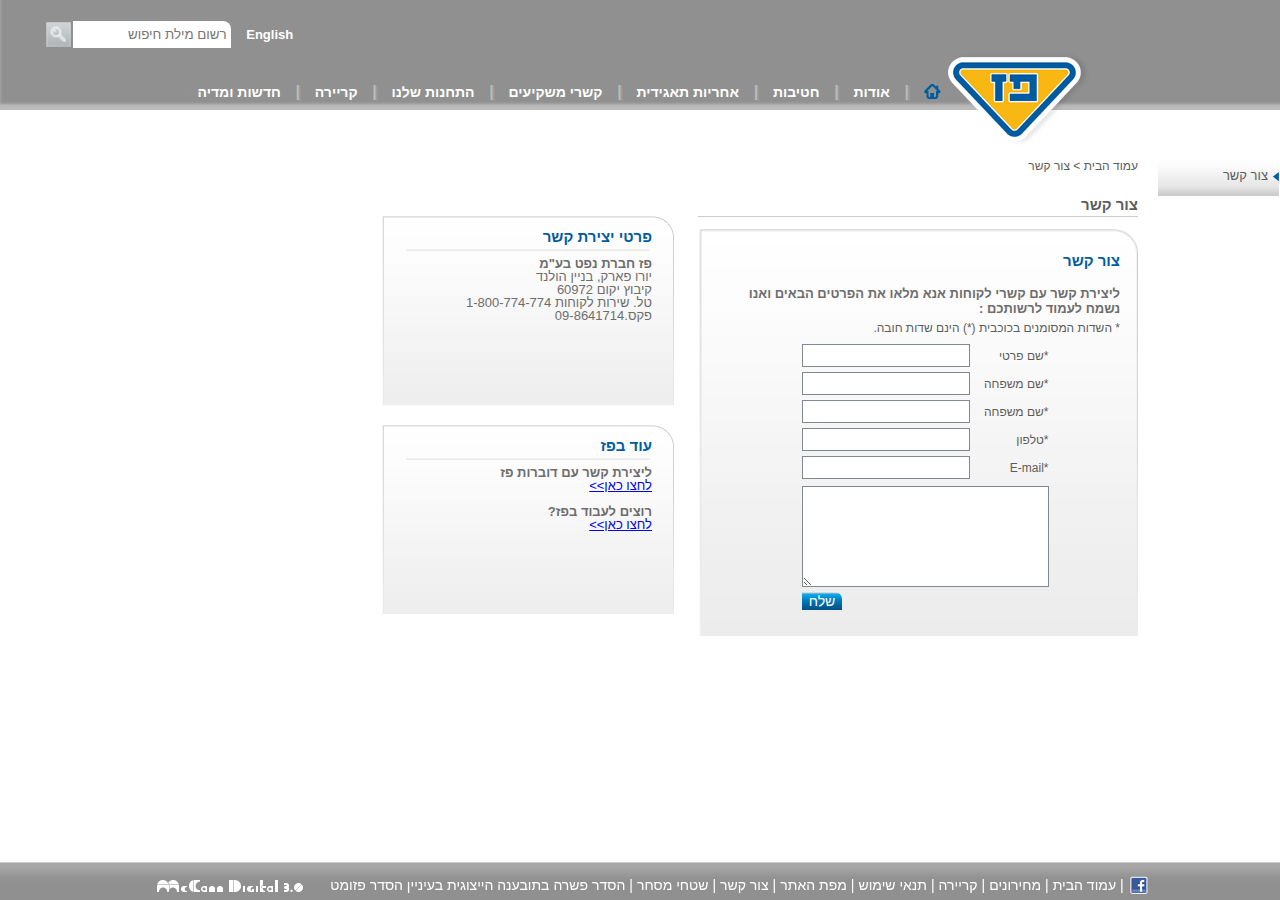
<file: contact.html>
<!DOCTYPE html>
<html lang="heb">

<head>
    <meta charset="UTF-8">
    <meta name="viewport" content="width=device-width, initial-scale=1.0">
    <title>פז - צור קשר</title>
    <link rel="stylesheet" href="style.css">
</head>

<body>
    <header>
        <div class="lang-search">
            <a href="#" class="language">English</a>
            <input type="text" id="search" placeholder="רשום מילת חיפוש">
            <img src="Pics/HomePage/search_button.png" alt="">
        </div>
        <div class="navbar">
            <img src="Pics/HomePage/paz_logo.png" alt="">
            <nav class="upper-nav">
                <ul>
                    <li><img src="Pics/HomePage/homepage_icon.png" alt=""></li>
                    <li class="sep">|</li>
                    <li class="dropdown"><a href="#">אודות</a>
                        <ul class="dropdown-content">
                            <li><a href="#" target="_blank">היסטוריה</a></li>
                            <li><a href="#" target="_blank">חזון וערכים</a></li>
                            <li><a href="#" target="_blank">מבנה הקבוצה</a></li>
                            <li><a href="#" target="_blank">חברי דירקטוריון</a></li>
                            <li><a href="#" target="_blank">הנהלת הקבוצה</a></li>
                            <li><a href="#" target="_blank">פרסים והוקרה</a></li>
                        </ul>
                    </li>
                    <li class="sep">|</li>
                    <li class="dropdown"><a href="#">חטיבות</a>
                        <ul class="dropdown-content">
                            <li><a href="#" target="_blank">קמעונאות ומסחר</a></li>
                            <li><a href="#" target="_blank">תעשיות ושירותים</a></li>
                            <li><a href="#" target="_blank">זיקוק</a></li>
                        </ul>
                    </li>
                    <li class="sep">|</li>
                    <li class="dropdown"><a href="#">אחריות תאגידית</a>
                        <ul class="dropdown-content">
                            <li><a href="#" target="_blank">הקוד האתי</a></li>
                            <li><a href="#" target="_blank">מעורבות חברתית</a></li>
                            <li><a href="#" target="_blank">נגישות</a></li>
                            <li><a href="#" target="_blank">איכות הסביבה ובטיחות</a></li>
                            <li><a href="#" target="_blank">דירוג מעלה</a></li>
                        </ul>
                    </li>
                    <li class="sep">|</li>
                    <li class="dropdown"><a href="#">קשרי משקיעים</a>
                        <ul class="dropdown-content">
                            <li><a href="#" target="_blank">פרופיל החברה</a></li>
                            <li><a href="#" target="_blank">דו"חות כספיים</a></li>
                            <li><a href="#" target="_blank">כלים למשקיע</a></li>
                            <li><a href="#" target="_blank">נתוני מניה</a></li>
                            <li><a href="#" target="_blank">אסיפות כלליות</a></li>
                        </ul>
                    </li>
                    <li class="sep">|</li>
                    <li class="dropdown"><a href="#">התחנות שלנו</a>
                        <ul class="dropdown-content">
                            <li><a href="#" target="_blank">נגישות מתחמי פז</a></li>
                            <li><a href="#" target="_blank">רשימת תחנות</a></li>
                            <li><a href="#" target="_blank">מועדונים</a></li>
                        </ul>
                    </li>
                    <li class="sep">|</li>
                    <li class="dropdown"><a href="#">קריירה</a>
                        <ul class="dropdown-content">
                            <li><a href="#" target="_blank">לעבוד בפז</a></li>
                            <li><a href="#" target="_blank">ניהול תחנת פז</a></li>
                            <li><a href="#" target="_blank">קריירה</a></li>
                        </ul>
                    </li>
                    <li class="sep">|</li>
                    <li class="dropdown"><a href="#">חדשות ומדיה</a>
                        <ul class="dropdown-content">
                            <li><a href="#" target="_blank">פרסומות</a></li>
                            <li><a href="#" target="_blank">הודעות לעיתונות</a></li>
                    </li>
                </ul>
            </nav>
        </div>
    </header>
    <main class="cf-layout">
        <div class="sideMenu">
            <span>צור קשר</span>
        </div>
        <div class="cf-content">
            <div class="menu-location">
                <a href="#" target="_blank">עמוד הבית</a>
                <span class="loc-sep">></span>
                <span class="loc-text">צור קשר</span></div>
            <h1>צור קשר</h1>
            <div class="form">
                <h2>צור קשר</h2>
                <span class="caption">ליצירת קשר עם קשרי לקוחות אנא מלאו את הפרטים הבאים ואנו נשמח לעמוד לרשותכם
                    :<br></span>
                <span>* השדות המסומנים בכוכבית (*) הינם שדות חובה.</span>
                <div class="fields">
                    <div>
                        <label for="fname">*שם פרטי</label>
                        <input id="fname" type="text">
                    </div>
                    <div>
                        <label for="lname">*שם משפחה</label>
                        <input id="lname" type="text">
                    </div>
                    <div>
                        <label for="lname">*שם משפחה</label>
                        <input id="lname" type="text">
                    </div>
                    <div>
                        <label for="phone">*טלפון</label>
                        <input id="phone" type="text">
                    </div>
                    <div>
                        <label for="email">*E-mail</label>
                        <input id="email" type="text">
                    </div>
                    <label for="comment"></label>
                    <textarea rows="3" cols="20"></textarea>
                </div>
                <button type="button">שלח</button>
                </form>
            </div>
        </div>
        <div class="sideCubes">
            <div class="cube textCube">
                <h2 class="header">פרטי יצירת קשר</h2>
                <div class="content">
                    <p>
                        <b>פז חברת נפט בע"מ</b><br>
                        יורו פארק, בניין הולנד<br>
                        קיבוץ יקום 60972<br>
                        טל. שירות לקוחות 1-800-774-774<br>
                        פקס.09-8641714
                    </p>
                </div>
            </div>
            <div class="cube textCube">
                <h2 class="header">עוד בפז</h2>
                <div class="content">
                    <p><b>ליצירת קשר עם דוברות פז<br></b>
                        <a href="#" target="_blank">לחצו כאן>><br></a>
                    </p>
                    <p><b>רוצים לעבוד בפז?<br></b>
                        <a href="#" target="_blank">לחצו כאן>></a>
                    </p>
                </div>
            </div>
        </div>
    </main>
    <div class="footer">
        <nav class="lower-nav">
            <ul>
                <li><img id="fb-img" src="Pics/HomePage/fb_icon.png" alt=""></li>
                <li class="f-sep">|</li>
                <li><a href="#" target="_blank">עמוד הבית</a></li>
                <li class="f-sep">|</li>
                <li><a href="#" target="_blank">מחירונים</a></li>
                <li class="f-sep">|</li>
                <li><a href="#" target="_blank">קריירה</a></li>
                <li class="f-sep">|</li>
                <li><a href="#" target="_blank">תנאי שימוש</a></li>
                <li class="f-sep">|</li>
                <li><a href="#" target="_blank">מפת האתר</a></li>
                <li class="f-sep">|</li>
                <li><a href="#" target="_blank">צור קשר</a></li>
                <li class="f-sep">|</li>
                <li><a href="#" target="_blank">שטחי מסחר</a></li>
                <li class="f-sep">|</li>
                <li><a href="#" target="_blank">הסדר פשרה בתובענה הייצוגית בעיניין הסדר פזומט</a></li>
                <li><img src="Pics/HomePage/white_logo.png" alt=""></li>
            </ul>
        </nav>
    </div>

</body>

</html>
</file>
<file: style.css>
body {
  margin: 0;
  margin-bottom: 100px;
  padding: 0;
  font-family: Arial;
  text-align: right;
  direction: rtl;
  line-height: 1;
}

header {
  background-color: #909090;
  box-shadow: inset 2px -8px 3px -2px #bbbbbb;
  display: flex;
  flex-direction: column;
  height: 110px;
}

.lang-search {
  font-size: 13px;
  font-weight: bold;
  color: white;
  align-self: flex-end;
  margin-top: 20px;
  margin-left: 50px;
}

.lang-search>img {
  position: relative;
  top: 5px;
  right: 1px;
  transform: scale(1.29);
}

.lang-search>a {
  font-size: 13px;
  margin-left: 12px;
  text-decoration: none;
  color: white;
}

.lang-search>a:hover {
  color: #005ca0;
  text-decoration: underline;
}

#search {
  width: 150px;
  height: 19px;
  border-radius: 0px 8px 0px 0px;
  border-color: transparent;
}

section, .upper-nav {
  width: 900px;
  margin: auto;
}

section.search {
  display: flex;
}

ul {
  margin: 0;
  padding: 0;
  list-style: none;
  display: flex;
  justify-content: center;
}

.navbar {
  width: 900px;
  margin: auto;
  display: flex;
}

.navbar>img {
  width: 142px;
  height: 93px;
  z-index: 1;
}

.upper-nav>ul {
  height: 26px;
  margin-bottom: 5px;
  box-shadow: inset 0px -8px 3px -2px #bbbbbb;
  background-color: #909090;
  justify-content: space-around;
}

.dropdown {
  position: relative;
  display: inline-block;
}

.dropdown>a {
  color: white;
  text-decoration: none;
  font-size: 14px;
  font-weight: bold;
}

.dropdown>a:hover {
  color: #005ca0;
}

.dropdown-content {
  display: none;
  position: absolute;
  background: #909090;
  box-shadow: inset 2px -8px 3px -2px #bbbbbb;
  font-size: 15px;
  font-weight: bold;
  min-width: 160px;
  top: 32px;
  right: 0;
}

ul.dropdown-content>li {
  height: 25px;
  display: flex;
  border-bottom: 1px solid silver;
  align-items: center;
}

.dropdown-content a:hover {
  background-color: #bcbcbc;
  text-decoration: underline;
  color: #005ca0;
  width: 100%;
  height: 100%;
  line-height: 25px;
}

.dropdown-content a {
  color: white;
  text-decoration: none;
  display: block;
  padding-right: 5px;
}

.dropdown:hover .dropdown-content {
  display: block;
}

li.sep {
  color: #bbbbbb;
  text-shadow: 2px 1px 0px #9a9a9a;
  font-weight: bold;
  font-size: 16px;
}

section {
  display: flex;
  justify-content: space-around;
}

.common {
  width: 293px;
  height: 355px;
  border-radius: 25px 0px;
  background-color: silver;
  display: flex;
  flex-direction: column;
  justify-content: flex-end;
  margin-top: 45px;
}

.up-cube3 {
  background: url("Pics/HomePage/img_3.JPG") center no-repeat;
}

.up-cube2 {
  background: url("Pics/HomePage/img_2.JPG") center no-repeat;
}

.up-cube1 {
  background: url("Pics/HomePage/img_1.JPG") center no-repeat;
}

.cube-content {
  background-color: gray;
  font-size: 13px;
  color: white;
  opacity: 0.9;
  margin: 8px;
  border-radius: 0 0 25px 0px;
  width: 228px;
  height: 77px;
  overflow: hidden;
  padding: 10px;
}

.cube-content h3 {
  margin: 0 0 2px;
}

.cube-content p {
  margin: 0;
}

a.readMore {
  float: left;
  color: #fff;
  position: relative;
  bottom: 4px;
  padding-left: 12px;
  background: url(Pics/HomePage/read_more_white.png) -1px;
  background-repeat: no-repeat;
}

a.readMore:hover {
  color: #005ca0;
  text-decoration: underline;
  background: url(Pics/HomePage/read_more_blue.png);
  background-repeat: no-repeat;
}

.common img {
  float: left;
  position: relative;
  left: 7px;
}

.same {
  width: 244px;
  padding: 0 24px;
  margin-top: 18px;
  height: 216px;
  background: url(Pics/HomePage/small_cube_bg.png) no-repeat 0 0;
}

.same h3 {
  position: relative;
  right: 4px;
  bottom: 10px;
  line-height: 34px;
  color: #575757;
  font-size: 14px;
  font-weight: bold;
  margin-bottom: 5px
}

a.rm {
  float: left;
  color: #72716d;
  font-size: 13px;
  text-decoration: none;
  position: relative;
  bottom: -9px;
  padding-left: 12px;
  background: url(Pics/HomePage/read_more_yellow.png);
  background-repeat: no-repeat;
}

a.rm:hover {
  color: #005ca0;
  text-decoration: underline;
  background: url(Pics/HomePage/read_more_blue.png) 1px;
  background-repeat: no-repeat;
}

.c6>a {
  display: block;
  float: none;
  margin-bottom: 4px;
  width: 30px;
  background: url(Pics/HomePage/read_more_yellow.png) 1px;
  background-repeat: no-repeat;
}

.rm-i {
  float: left;
  position: relative;
  left: 7px;
}

.img-main {
  float: left;
  position: relative;
  bottom: 15px;
}

.footer {
  width: 100%;
  height: 38px;
  position: fixed;
  z-index: 999999;
  bottom: 0px;
  background-image: url("Pics/HomePage/footer_bg.png");
  background-repeat: repeat-x;
}

.lower-nav {
  font-size: 14px;
  margin-top: 16px;
}

.lower-nav>ul>li>a {
  color: #fff;
  text-decoration: none;
}

.f-sep {
  margin: 0 4px;
  color: #fff;
}

#fb-img {
  padding: 0 2px;
}

.lower-nav>ul>li>img {
  padding: 0 25px;
  margin-top: -2px;
}

/* Style for Contact Form Page */

.cf-layout {
  display: flex;
  padding-top: 50px;
  /* padding-bottom: 38px; */
  color: #5c5c5c;
}

.sideMenu {
  display: block;
  width: 110px;
  height: 36px;
  padding-right: 12px;
  font-size: 13px;
  margin-bottom: 4px;
  line-height: 32px;
  background: url(Pics/ContactPage/side_menu_sprite.png);
  background-repeat: no-repeat;
}

.cf-content {
  font-size: 12px;
  margin-right: 20px;
  margin-bottom: 20px;
}

.cf-layout .cf-content {
  margin-left: 24px;
  width: 440px;
}

.menu-location {
  margin-bottom: 25px;
}

.menu-location a {
  text-decoration: none;
  color: #5c5c5c;
}

.menu-location>a:hover {
  color: #005ca0;
  text-decoration: underline;
}

h1 {
  font-size: 15px;
  font-weight: bold;
  border-bottom: 1px solid #cbcbcb;
  margin-bottom: 12px;
  padding-bottom: 4px;
}

.form {
  display: flex;
  flex-direction: column;
  width: 403px;
  height: 365px;
  padding: 12px 18px 30px;
  /* border-style: solid solid none solid;
  border-width: 1px; */
  border-color: #CCCCCC;
  justify-content: space-between;
  margin-bottom: 2px;
  background: url(Pics/ContactPage/contact_form_bg.png);
  background-size: cover;
  background-repeat: no-repeat;
}

h2 {
  color: #005ca0;
  font-weight: bold;
  font-size: 15px;
}

.caption {
  display: block;
  color: #6d6d6d;
  font-size: 13px;
  font-weight: bold;
  line-height: 1.2;
  margin: 5px 0;
}

.fields {
  width: 260px;
  margin: 10px auto 0;
}

label {
  display: inline-block;
  text-align: right;
  width: 75px;
}

input {
  width: 160px;
  padding: 3px;
  border: 1px solid #808992;
  margin-bottom: 5px;
}

textarea {
  float: right;
  width: 239px;
  height: 93px;
  padding: 3px;
  border: 1px solid #808992;
  color: #6d6d6d;
  margin-top: -10px;
}

button {
  border-radius: 0 7px 0 0;
  font-size: 14px;
  color: #fff;
  background-image: url(Pics/ContactPage/button_blue.png);
  background-repeat: repeat-x;
  border: none;
  align-self: flex-end;
  width: 40px;
  height: 20px;
  margin: 5px 0 0 85px;
}

.cf-layout .sideCubes {
  float: right;
  width: 292px;
  margin-top: 36px;
}

.cube {
  width: 248px;
  height: 156px;
  margin-top: 20px;
  padding: 18px 22px 15px;
  background: url(Pics/ContactPage/small_cube_bg.png) no-repeat 0 0;
}

.cube .header {
  margin-top: -5px;
}

.cube .content {
  font-size: 13px;
  color: #6d6d6d;
}
</file>
